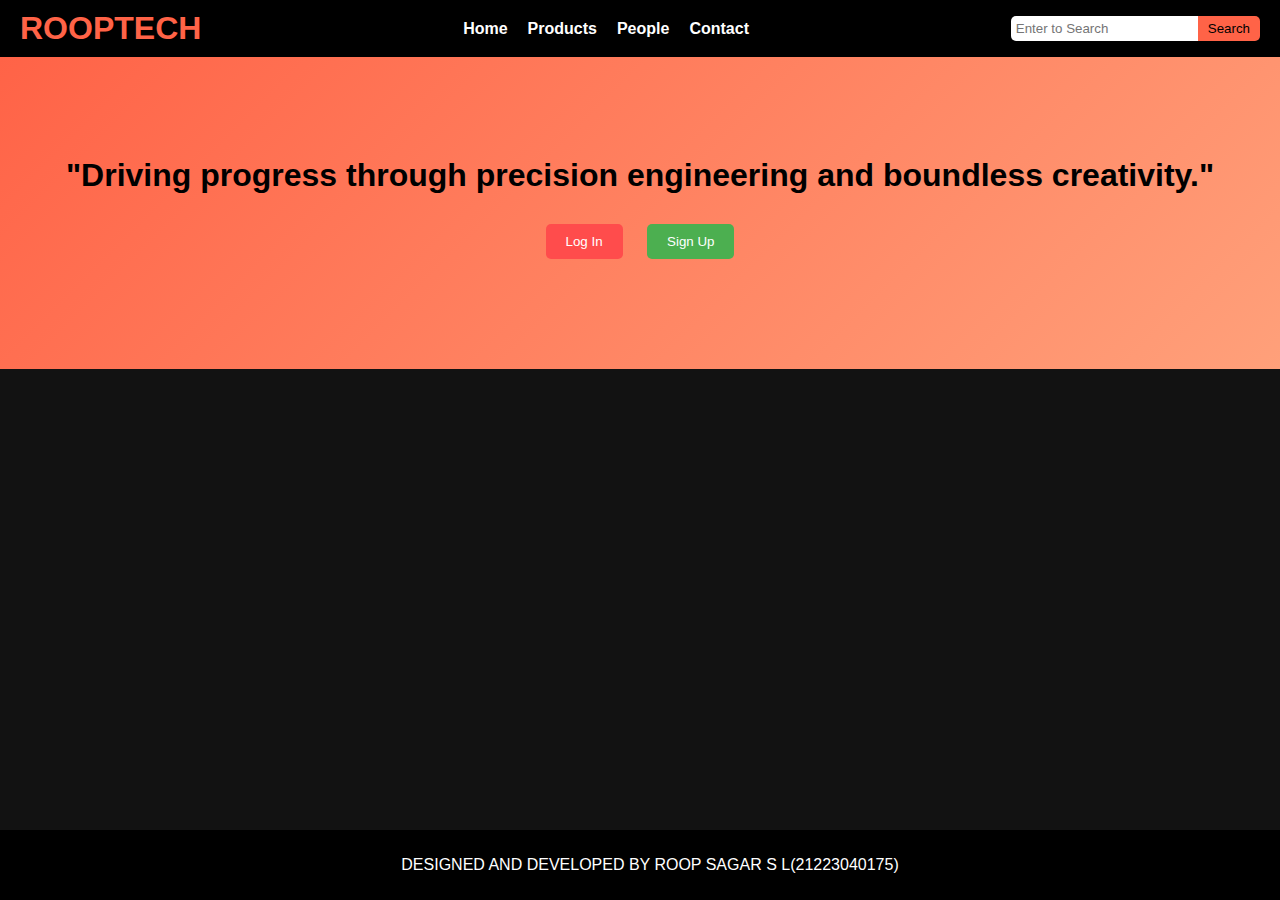
<file: index.html>
<!DOCTYPE html>
<html lang="en">
<head>
    <meta charset="UTF-8">
    <meta name="viewport" content="width=device-width, initial-scale=1.0">
    <title>ROOP TECH - Home</title>
    <link rel="stylesheet" href="styles.css">
</head>
<body>
    <header>
        <div class="logo">
            <h1>ROOPTECH</h1>
        </div>
        <nav>
            <ul>
                <li><a href="index.html">Home</a></li>
                <li><a href="products.html">Products</a></li>
                <li><a href="people.html">People</a></li>
                <li><a href="contact.html">Contact</a></li>
            </ul>
        </nav>
        <div class="search">
            <input type="text" placeholder="Enter to Search">
            <button>Search</button>
        </div>
    </header>
    <main>
        <div class="hero">
            <h2>"Driving progress through precision engineering and boundless creativity."</h2>
            <div class="buttons">
                <button class="login">Log In</button>
                <button class="signup">Sign Up</button>
            </div>
        </div>
    </main>
    <footer>
        <p>DESIGNED AND DEVELOPED BY ROOP SAGAR S L(21223040175)</p>
    </footer>
</body>
</html>
</file>
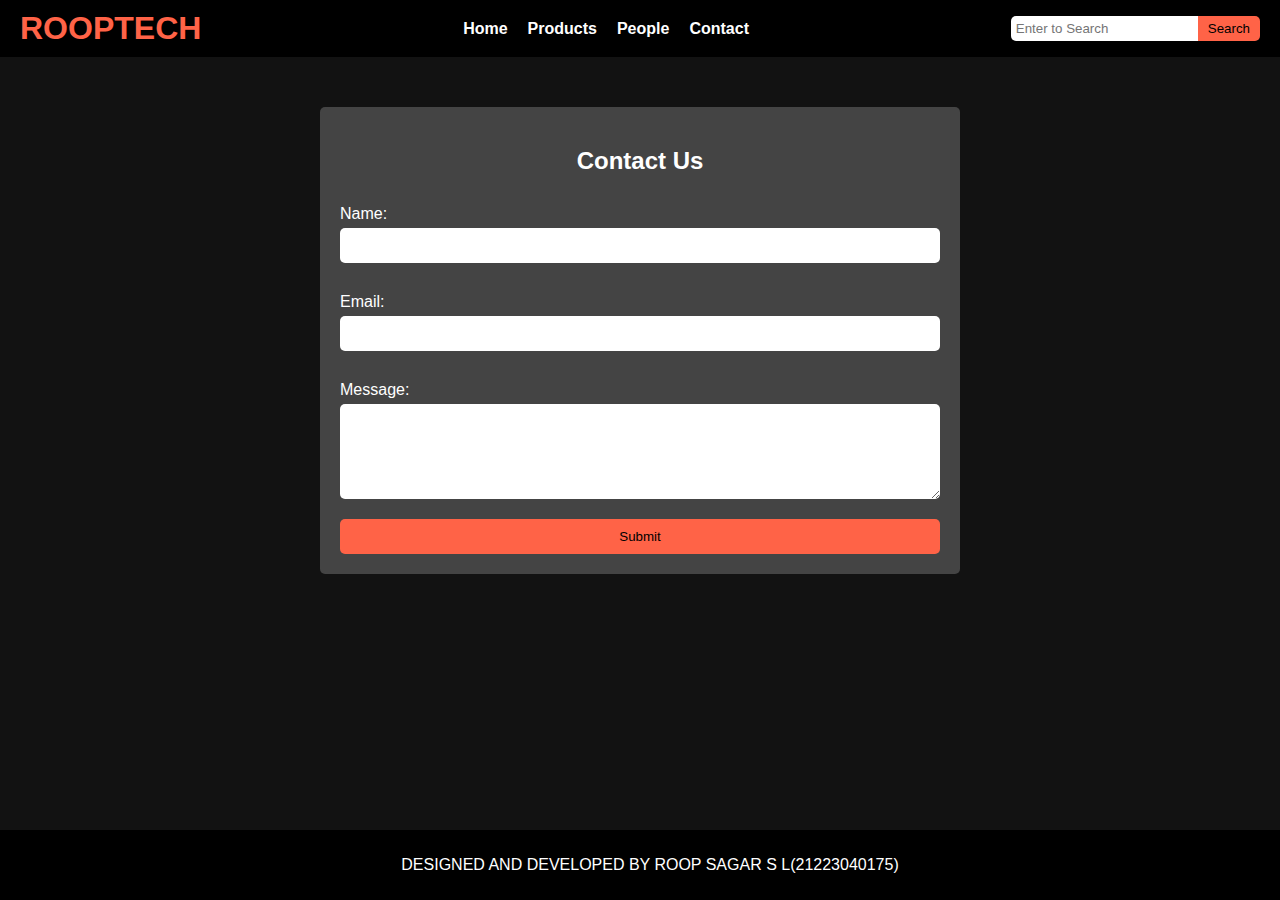
<file: contact.html>
<!DOCTYPE html>
<html lang="en">
<head>
    <meta charset="UTF-8">
    <meta name="viewport" content="width=device-width, initial-scale=1.0">
    <title>ROOP TECH - Contact</title>
    <link rel="stylesheet" href="styles.css">
</head>
<body>
    <header>
        <div class="logo">
            <h1>ROOPTECH</h1>
        </div>
        <nav>
            <ul>
                <li><a href="index.html">Home</a></li>
                <li><a href="products.html">Products</a></li>
                <li><a href="people.html">People</a></li>
                <li><a href="contact.html">Contact</a></li>
            </ul>
        </nav>
        <div class="search">
            <input type="text" placeholder="Enter to Search">
            <button>Search</button>
        </div>
    </header>
    <main>
        <div class="contact-form">
            <h2>Contact Us</h2>
            <form action="#" method="post">
                <label for="name">Name:</label>
                <input type="text" id="name" name="name" required>

                <label for="email">Email:</label>
                <input type="email" id="email" name="email" required>

                <label for="message">Message:</label>
                <textarea id="message" name="message" rows="5" required></textarea>

                <button type="submit">Submit</button>
            </form>
        </div>
    </main>
    <footer>
        <p>DESIGNED AND DEVELOPED BY ROOP SAGAR S L(21223040175)</p>
    </footer>
</body>
</html>
</file>
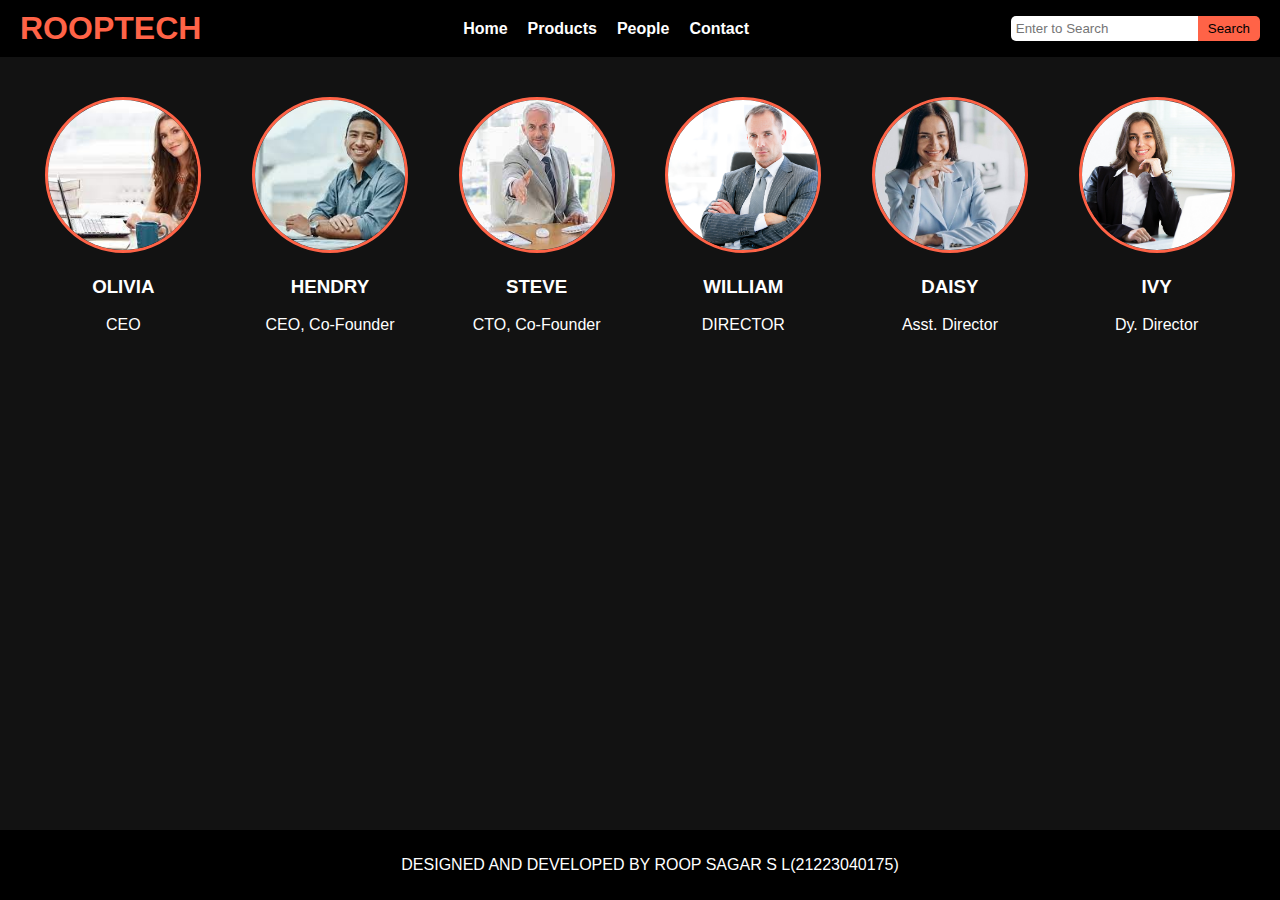
<file: people.html>
<!DOCTYPE html>
<html lang="en">
<head>
    <meta charset="UTF-8">
    <meta name="viewport" content="width=device-width, initial-scale=1.0">
    <title>ROOP TECH - People</title>
    <link rel="stylesheet" href="styles.css">
</head>
<body>
    <header>
        <div class="logo">
            <h1>ROOPTECH</h1>
        </div>
        <nav>
            <ul>
                <li><a href="index.html">Home</a></li>
                <li><a href="products.html">Products</a></li>
                <li><a href="people.html">People</a></li>
                <li><a href="contact.html">Contact</a></li>
            </ul>
        </nav>
        <div class="search">
            <input type="text" placeholder="Enter to Search">
            <button>Search</button>
        </div>
    </header>
    <main>
        <div class="people-grid">
            <div class="person-item">
                <img src="im2.jpg" alt="Roop Sagar">
                <h3>OLIVIA</h3>
                <p>CEO</p>
            </div>
            <div class="person-item">
                <img src="im3.jpg" alt="Ratan Tata">
                <h3>HENDRY</h3>
                <p>CEO, Co-Founder</p>
            </div>
            <div class="person-item">
                <img src="im4.jpg" alt="Steve Jobs">
                <h3>STEVE</h3>
                <p>CTO, Co-Founder</p>
            </div>
            <div class="person-item">
                <img src="im5.jpg" alt="Sundar">
                <h3>WILLIAM</h3>
                <p>DIRECTOR</p>
            </div>
            <div class="person-item">
                <img src="im6.jpg" alt="Walt Disney">
                <h3>DAISY</h3>
                <p>Asst. Director</p>
            </div>
            <div class="person-item">
                <img src="im7.jpg" alt="Elon Musk">
                <h3>IVY</h3>
                <p>Dy. Director</p>
            </div>
        </div>
    </main>
    <footer>
        <p>DESIGNED AND DEVELOPED BY ROOP SAGAR S L(21223040175)</p>
    </footer>
</body>
</html>
</file>
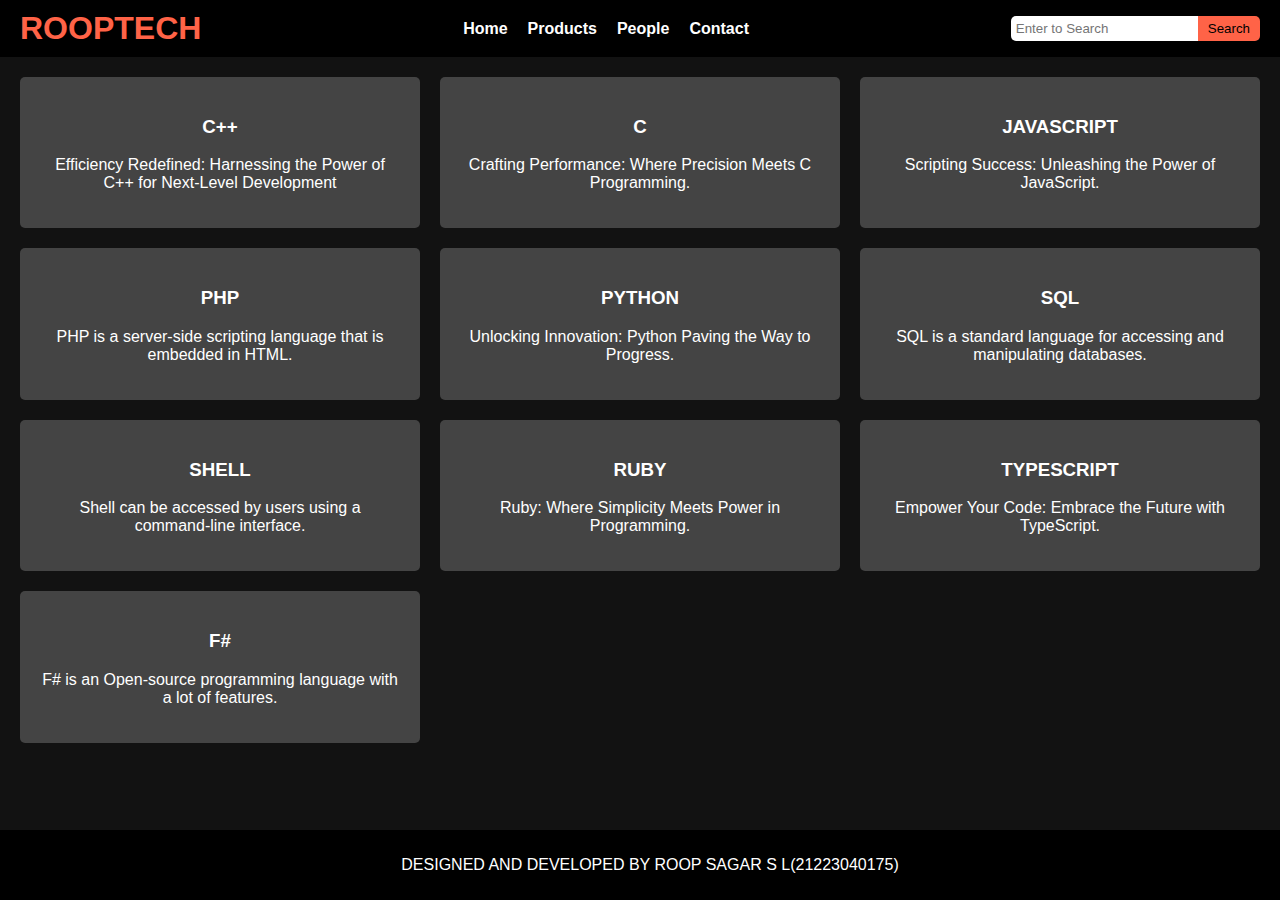
<file: products.html>
<!DOCTYPE html>
<html lang="en">
<head>
    <meta charset="UTF-8">
    <meta name="viewport" content="width=device-width, initial-scale=1.0">
    <title>ROOP TECH - Products</title>
    <link rel="stylesheet" href="styles.css">
</head>
<body>
    <header>
        <div class="logo">
            <h1>ROOPTECH</h1>
        </div>
        <nav>
            <ul>
                <li><a href="index.html">Home</a></li>
                <li><a href="products.html">Products</a></li>
                <li><a href="people.html">People</a></li>
                <li><a href="contact.html">Contact</a></li>
            </ul>
        </nav>
        <div class="search">
            <input type="text" placeholder="Enter to Search">
            <button>Search</button>
        </div>
    </header>
    <main>
        <div class="product-grid">
            <div class="product-item">
                <h3>C++</h3>
                <p>Efficiency Redefined: Harnessing the Power of C++ for Next-Level Development</p>
            </div>
            <div class="product-item">
                <h3>C</h3>
                <p>Crafting Performance: Where Precision Meets C Programming.</p>
            </div>
            <div class="product-item">
                <h3>JAVASCRIPT</h3>
                <p>Scripting Success: Unleashing the Power of JavaScript.</p>
            </div>
            <div class="product-item">
                <h3>PHP</h3>
                <p>PHP is a server-side scripting language that is embedded in HTML.</p>
            </div>
            <div class="product-item">
                <h3>PYTHON</h3>
                <p>Unlocking Innovation: Python Paving the Way to Progress.</p>
            </div>
            <div class="product-item">
                <h3>SQL</h3>
                <p>SQL is a standard language for accessing and manipulating databases.</p>
            </div>
            <div class="product-item">
                <h3>SHELL</h3>
                <p>Shell can be accessed by users using a command-line interface.</p>
            </div>
            <div class="product-item">
                <h3>RUBY</h3>
                <p>Ruby: Where Simplicity Meets Power in Programming.</p>
            </div>
            <div class="product-item">
                <h3>TYPESCRIPT</h3>
                <p>Empower Your Code: Embrace the Future with TypeScript.</p>
            </div>
            <div class="product-item">
                <h3>F#</h3>
                <p>F# is an Open-source programming language with a lot of features.</p>
            </div>
        </div>
    </main>
    <footer>
        <p>DESIGNED AND DEVELOPED BY ROOP SAGAR S L(21223040175)</p>
    </footer>
</body>
</html>
</file>
<file: styles.css>
body {
    font-family: Arial, sans-serif;
    margin: 0;
    padding: 0;
    background: #121212;
    color: #ffffff;
}

header {
    display: flex;
    justify-content: space-between;
    align-items: center;
    padding: 10px 20px;
    background: #000;
}

.logo h1 {
    margin: 0;
    color: #ff6347;
}

nav ul {
    list-style: none;
    margin: 0;
    padding: 0;
    display: flex;
}

nav ul li {
    margin: 0 10px;
}

nav ul li a {
    color: #ffffff;
    text-decoration: none;
    font-weight: bold;
}

nav ul li a:hover {
    color: #ff6347;
}

.search {
    display: flex;
}

.search input[type="text"] {
    padding: 5px;
    border: none;
    border-radius: 5px 0 0 5px;
}

.search button {
    padding: 5px 10px;
    border: none;
    border-radius: 0 5px 5px 0;
    background: #ff6347;
    color: #000;
    cursor: pointer;
}

.search button:hover {
    background: #ffa07a;
}

.hero {
    text-align: center;
    padding: 100px 20px;
    background: linear-gradient(135deg, #ff6347 0%, #ffa07a 100%);
}

.hero h2 {
    font-size: 2em;
    margin: 0 0 20px;
    color: #000;
}

.buttons button {
    padding: 10px 20px;
    border: none;
    border-radius: 5px;
    margin: 10px;
    cursor: pointer;
    transition: background-color 0.3s;
}

.buttons .login {
    background: #ff4c4c;
    color: #ffffff;
}

.buttons .login:hover {
    background: #ff7f7f;
}

.buttons .signup {
    background: #4caf50;
    color: #ffffff;
}

.buttons .signup:hover {
    background: #81c784;
}

.product-grid {
    display: grid;
    grid-template-columns: repeat(auto-fill, minmax(300px, 1fr));
    gap: 20px;
    padding: 20px;
}

.product-item {
    background: #444;
    max-width: 150%;
    padding: 20px;
    border-radius: 5px;
    text-align: center;
    transition: background-color 0.3s;
}

.product-item:hover {
    background: #666;
}

.people-grid {
    display: flex;
    justify-content: space-around;
    flex-wrap: wrap;
    padding: 20px;
}

.person-item {
    text-align: center;
    margin: 20px;
}

.person-item img {
    border-radius: 50%;
    width: 150px;
    height: 150px;
    object-fit: cover;
    border: 3px solid #ff6347;
    transition: transform 0.3s;
}

.person-item img:hover {
    transform: scale(1.1);
}

.contact-form {
    max-width: 600px;
    margin: 50px auto;
    padding: 20px;
    background: #444;
    border-radius: 5px;
}

.contact-form h2 {
    text-align: center;
    margin-bottom: 20px;
}

.contact-form form {
    display: flex;
    flex-direction: column;
}

.contact-form label {
    margin: 10px 0 5px;
}

.contact-form input,
.contact-form textarea {
    padding: 10px;
    border: none;
    border-radius: 5px;
    margin-bottom: 20px;
}

.contact-form button {
    padding: 10px;
    border: none;
    border-radius: 5px;
    background: #ff6347;
    color: #000;
    cursor: pointer;
    transition: background-color 0.3s;
}

.contact-form button:hover {
    background: #ffa07a;
}

footer {
    background: #000;
    color: #fff;
    text-align: center;
    padding: 10px;
    position: fixed;
    width: 100%;
    bottom: 0;
}
</file>
